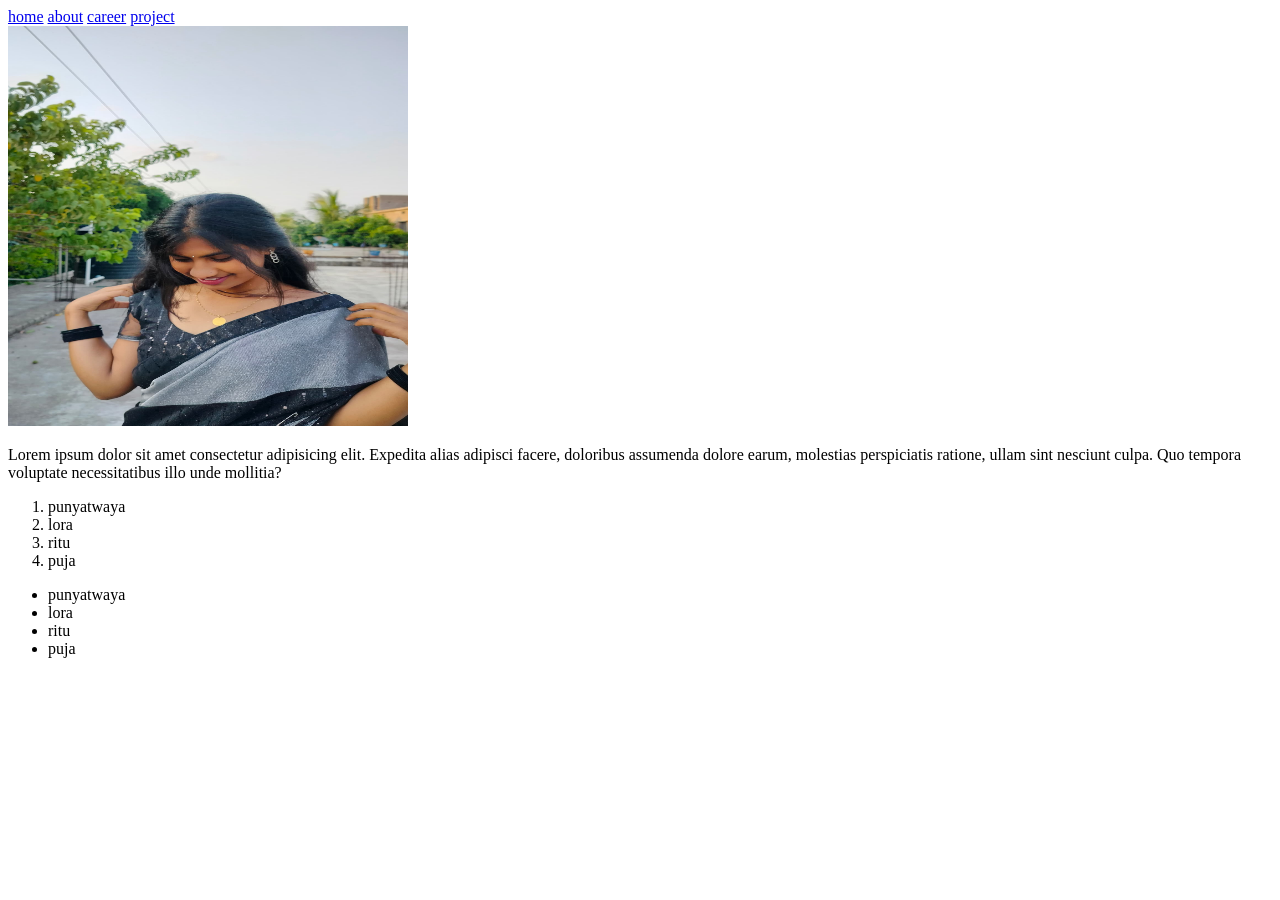
<file: index.html>
<!DOCTYPE html>
<html lang="en">
<head>
    <meta charset="UTF-8">
    <meta name="viewport" content="width=device-width, initial-scale=1.0">
    <title>My Portfolio</title>
</head>
<body>
    <div>
        <a href="#">home</a>
        <a href="./About.html" target="_blank">about</a>
        <a href="./carrer.html" target="_blank">career</a>
        <a href="./project.html" target="_blank">project</a>

    </div>
    <div>
        <img src="photo .jpg" alt="image" height="400px" width="400px">
        <p>Lorem ipsum dolor sit amet consectetur adipisicing elit. Expedita alias adipisci facere, doloribus assumenda dolore earum, molestias perspiciatis ratione, ullam sint nesciunt culpa. Quo tempora voluptate necessitatibus illo unde mollitia?</p>
    </div>
    <ol>
        <li>punyatwaya</li>
        <li>lora</li>
        <li>ritu</li>
        <li>puja</li>
    </ol>
    <ul>
       <li>punyatwaya</li>
        <li>lora</li>
        <li>ritu</li>
        <li>puja</li> 
    </ul>
   </body>
</html>
</file>
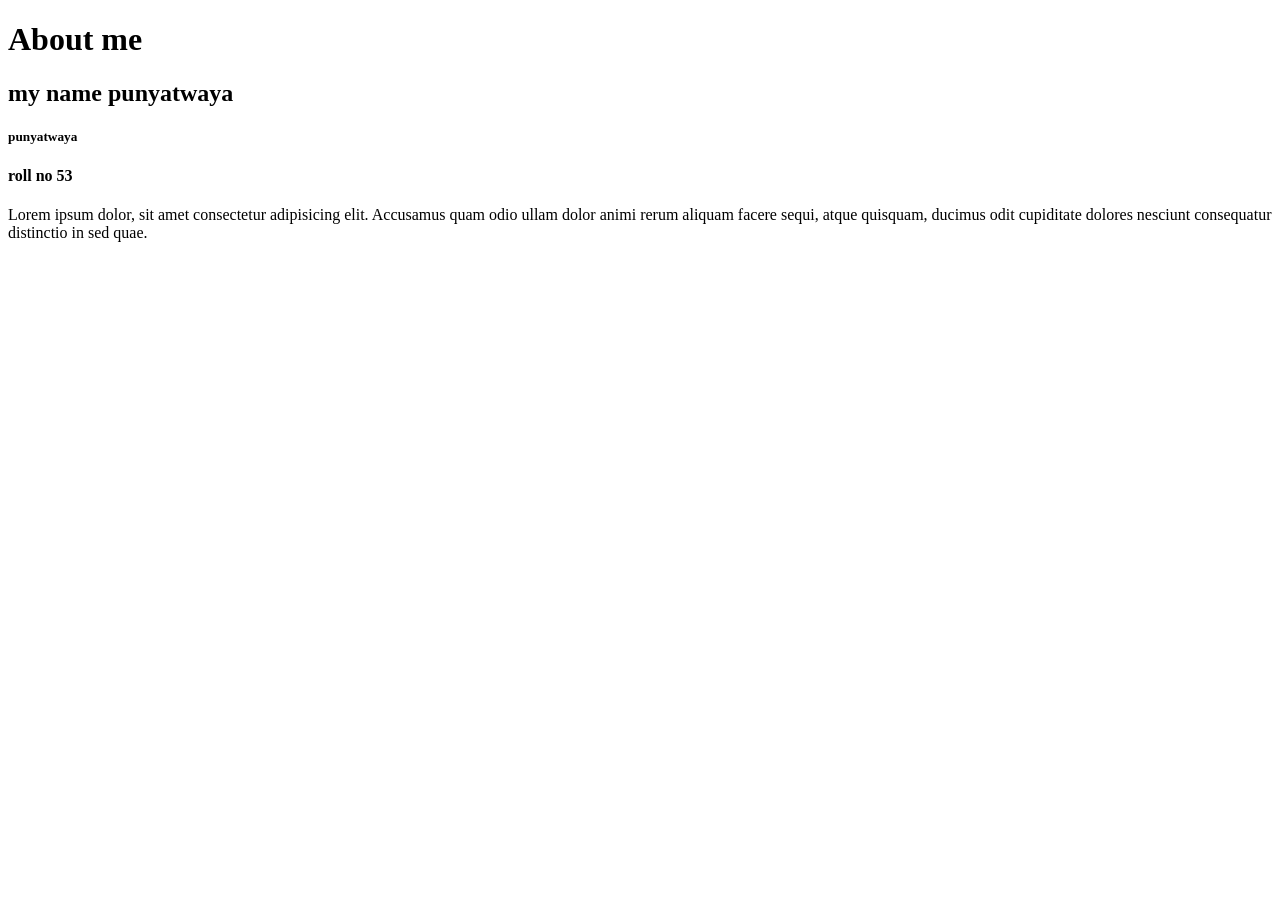
<file: About.html>
<!DOCTYPE html>
<html lang="en">
<head>
    <meta charset="UTF-8">
    <meta name="viewport" content="width=device-width, initial-scale=1.0">
    <title>My name</title>
</head>
<body>
    <h1>About me</h1>
    <h2>my name punyatwaya</h2>
    <h5>punyatwaya</h5>
   <h4>roll no 53</h4>
    <p>Lorem ipsum dolor, sit amet consectetur adipisicing elit. Accusamus quam odio ullam dolor animi rerum aliquam facere sequi, atque quisquam, ducimus odit cupiditate dolores nesciunt consequatur distinctio in sed quae.</p>
</body>
</html>
</file>
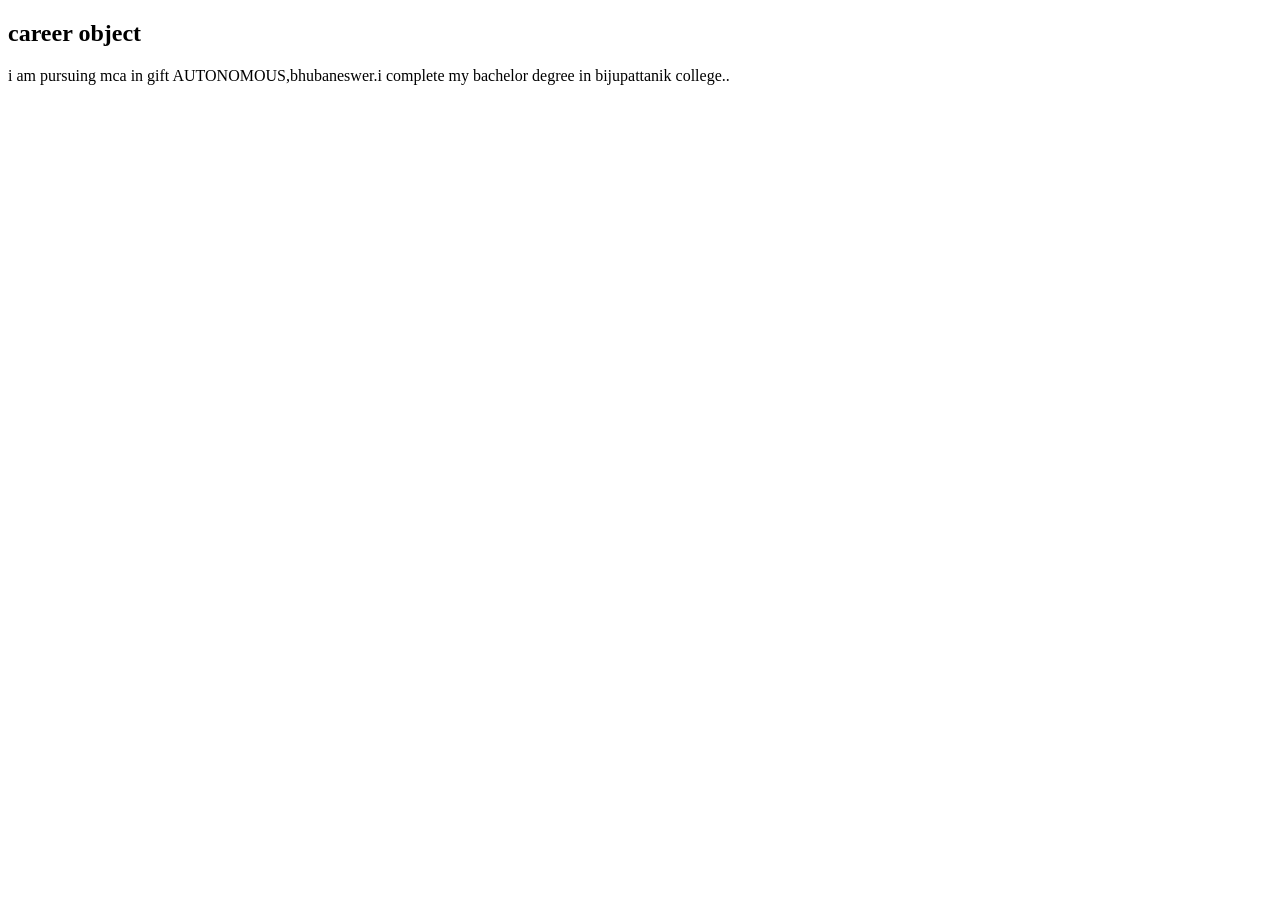
<file: carrer.html>
<!DOCTYPE html>
<html lang="en">
<head>
    <meta charset="UTF-8">
    <meta name="viewport" content="width=device-width, initial-scale=1.0">
    <title>Document</title>
</head>
<body>
    <section>
        <h2>career object</h2>
        <p>i am pursuing mca in gift AUTONOMOUS,bhubaneswer.i complete my bachelor degree in bijupattanik college..</p>
    </section>
</body>
</html>
</file>
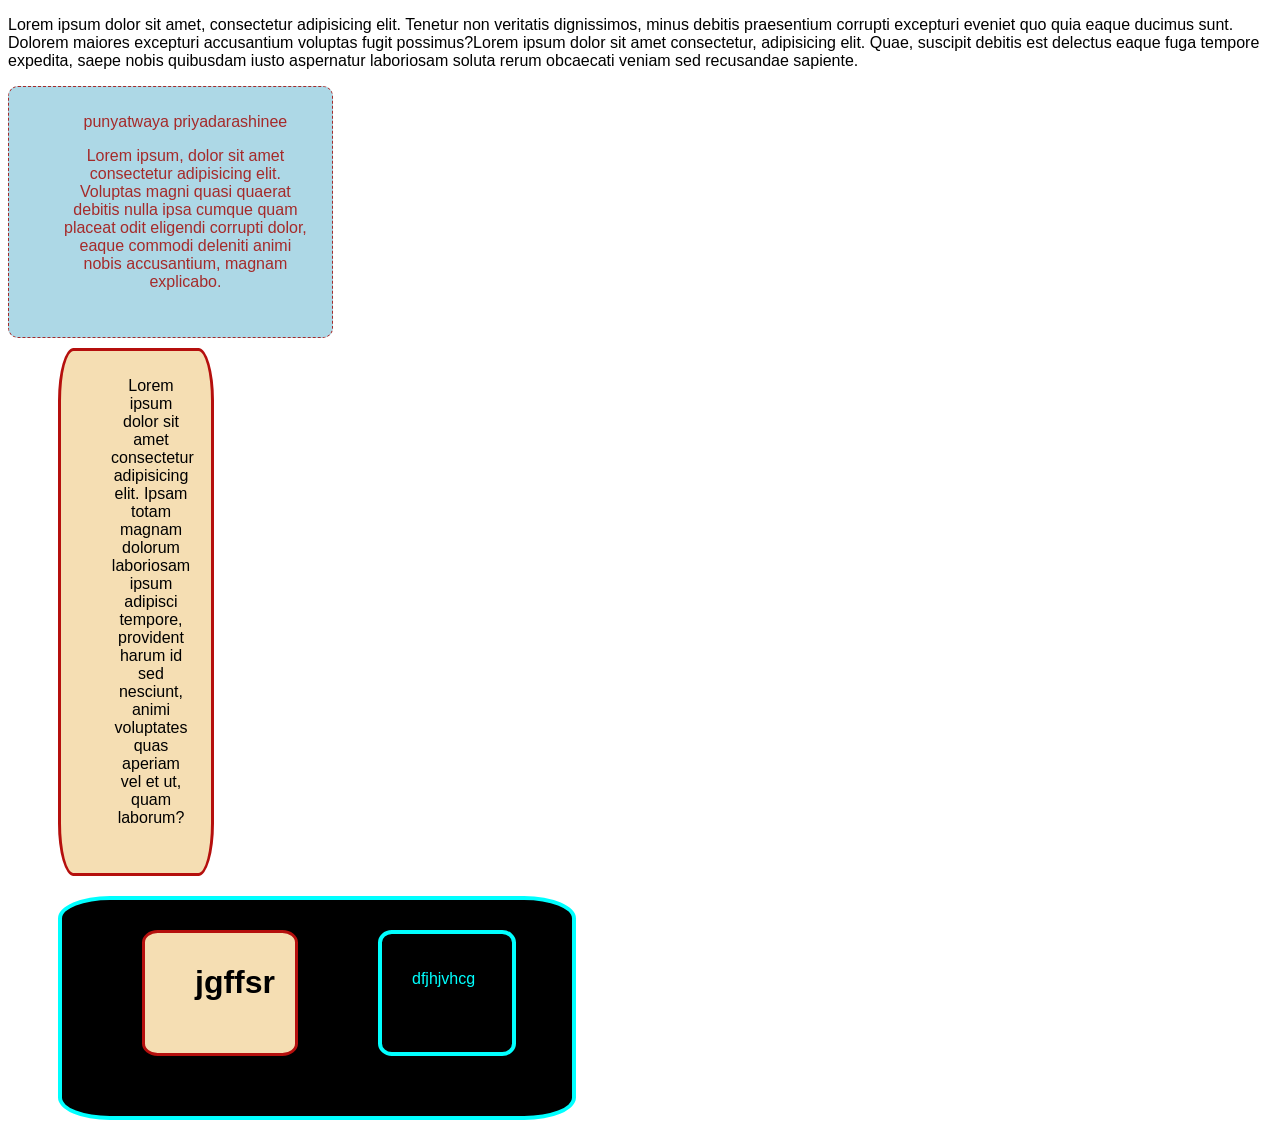
<file: font.html>
<!DOCTYPE html>
<html lang="en">

<head>
    <meta charset="UTF-8">
    <meta name="viewport" content="width=device-width, initial-scale=1.0">
    <title>Document</title>
    <link rel="stylesheet" href="font.css">
</head>

<body>
    <p>
        Lorem ipsum dolor sit amet, consectetur adipisicing elit. Tenetur non veritatis dignissimos, minus debitis
        praesentium corrupti excepturi eveniet quo quia eaque ducimus sunt. Dolorem maiores excepturi accusantium
        voluptas fugit possimus?Lorem ipsum dolor sit amet consectetur, adipisicing elit. Quae, suscipit debitis est
        delectus eaque fuga tempore expedita, saepe nobis quibusdam iusto aspernatur laboriosam soluta rerum obcaecati
        veniam sed recusandae sapiente.
    </p>
    <div>
        <p>punyatwaya priyadarashinee</p>
        <p>Lorem ipsum, dolor sit amet consectetur adipisicing elit. Voluptas magni quasi quaerat debitis nulla ipsa
            cumque quam placeat odit eligendi corrupti dolor, eaque commodi deleniti animi nobis accusantium, magnam
            explicabo.
        </p>
    </div>
    <div class="class">

        <p>Lorem ipsum dolor sit amet consectetur adipisicing elit. Ipsam totam magnam dolorum laboriosam ipsum adipisci
            tempore, provident harum id sed nesciunt, animi voluptates quas aperiam vel et ut, quam laborum?</p>
    </div>


    <div class="cont">

        <div class="class">

            <h1>jgffsr</h1>
        </div>

        <div class="class1">

            <p>dfjhjvhcg</p>
        </div>
    </div>
</body>

</html>
</file>
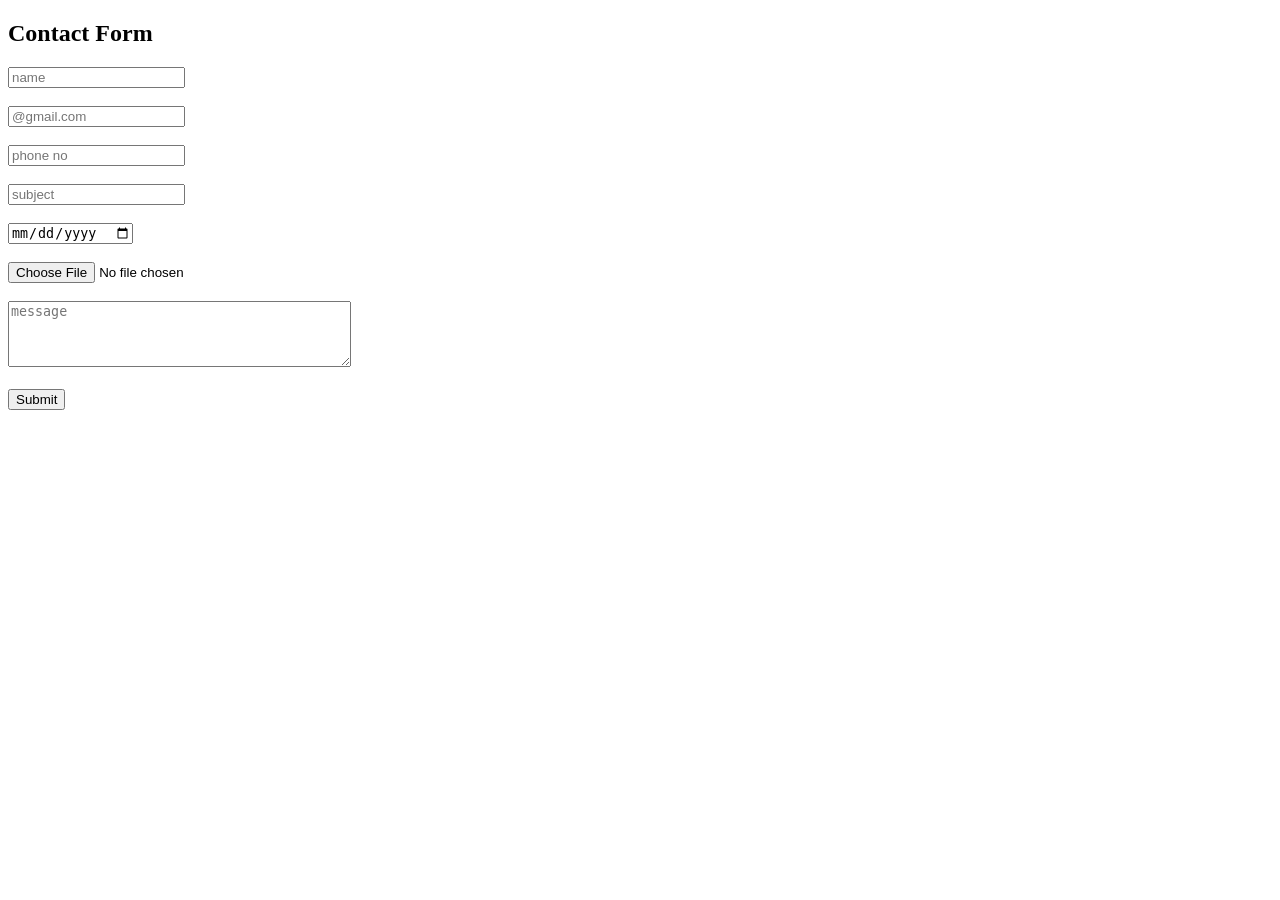
<file: form.html>
<!DOCTYPE html>
<html>
<head>
  <title>Contact Form</title>
</head>
<body>
  <h2>Contact Form</h2>
  <form action="#" method="post" enctype="multipart">
    
    
    
    <input type="text" id="name" name="name" placeholder="name"><br><br>
    <input type="email" id="email" name="email" placeholder="@gmail.com"><br><br>
    <input type="number" id="phone" name="phone" placeholder="phone no"><br><br>
    <input type="text" id="subject" name="subject" placeholder="subject"><br><br>

    
    <input type="date" id="date" name="date" placeholder="date"><br><br>
    <input type="file" id="image" name="image" accept="image/*"><br><br>
    
    <textarea id="message" name="message" rows="4" cols="40" placeholder="message"></textarea><br><br>

    <input type="submit" value="Submit">

  </form>
</body>
</html>
</file>
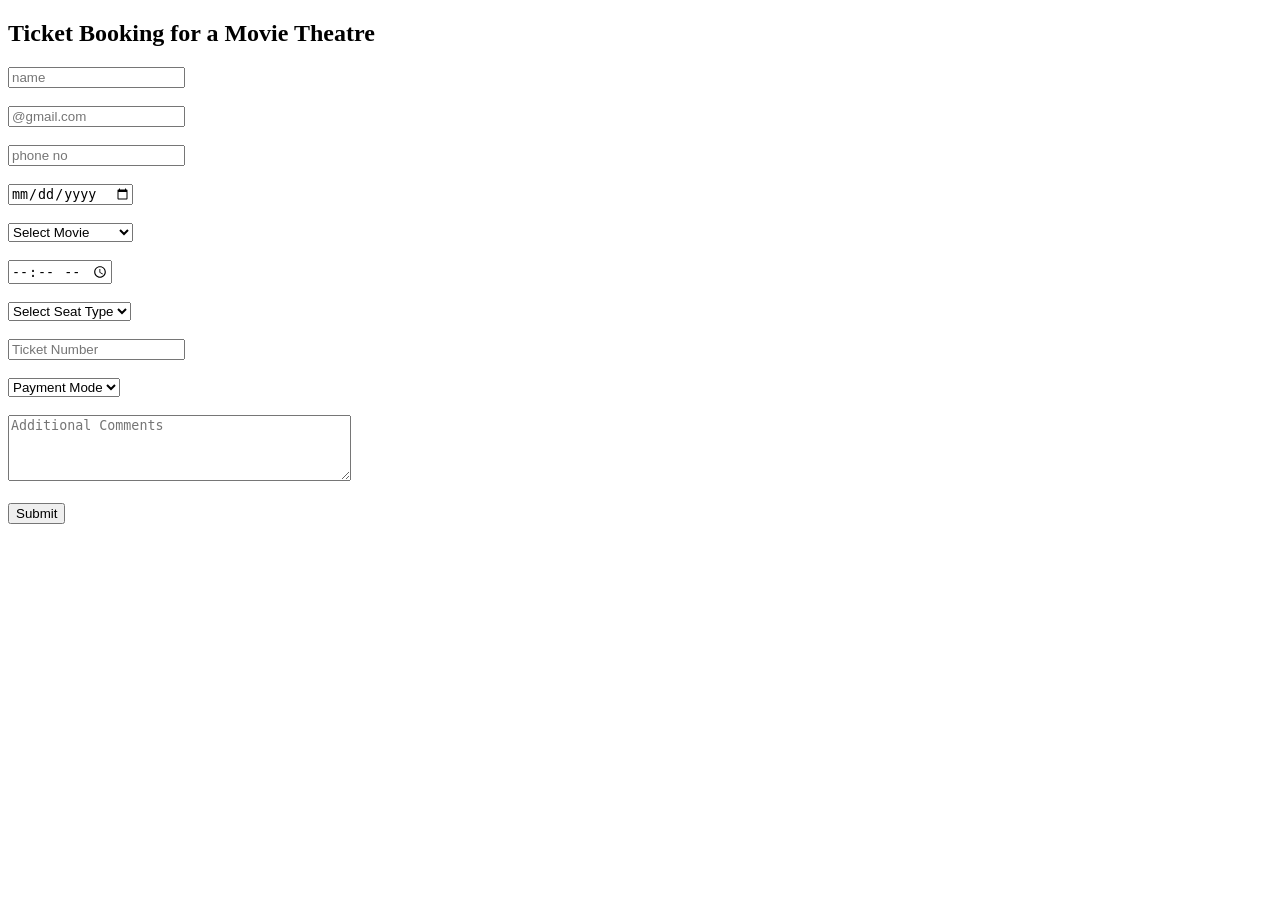
<file: form1.html>
<!DOCTYPE html>
<html lang="en">
<head>
    <meta charset="UTF-8">
    <meta name="viewport" content="width=device-width, initial-scale=1.0">
    <title>Document</title>
</head>
<body>
    <h2>Ticket Booking for a Movie Theatre</h2>
    <form action="#" method="post" enctype="multipart/form-data">
        <input type="text" id="name" name="name" placeholder="name"><br><br>
        <input type="email" id="email" name="email" placeholder="@gmail.com"><br><br>
        <input type="number" id="tel" name="tel" placeholder="phone no"><br><br>
        <input type="date" id="date" name="date" placeholder="date"><br><br>
        <select name="Movie" id="Movie">
            <option value="">Select Movie</option>
            <option value="Movie1">Housefull 5</option>
            <option value="Movie2">Bhool Chuk Maaf</option>
            <option value="Movie3">Thug Life</option>
            <option value="Movie4">Raid 2</option>
        </select><br><br>
        <input type="time" id="time" name="time" placeholder="time"><br><br>
        <!-- <select name="Timing" id="Timing">
            <option value="">Select Timing</option>
            <option value="10am">10.00AM</option>
            <option value="1PM">1.00PM</option>
            <option value="4PM">4.00PM</option>
             <option value="7PM">7.00PM</option>
        </select><br><br> -->
        <select name="Seat" id="Seat">
            <option value="">Select Seat Type</option>
            <option value="Regular">Regular</option>
            <option value="Premium">Premium</option>
            <option value="Vip">vip</option>
        </select><br><br>
        <input type="number" id="number" name="number" placeholder="Ticket Number"><br><br>
        <select name="Payment Mode" id="Payment Mode">
            <option value="">Payment Mode</option>
            <option value="Cash">cash</option>
            <option value="UPI">UPI</option>
            <option value="Card">Card</option>
        </select><br><br>
        <textarea name="message" id="message" placeholder="Additional Comments" rows="4" cols="40"></textarea><br><br>
        <input type="submit" placeholder="Submit">

    </form>
</body>
</html>
</file>
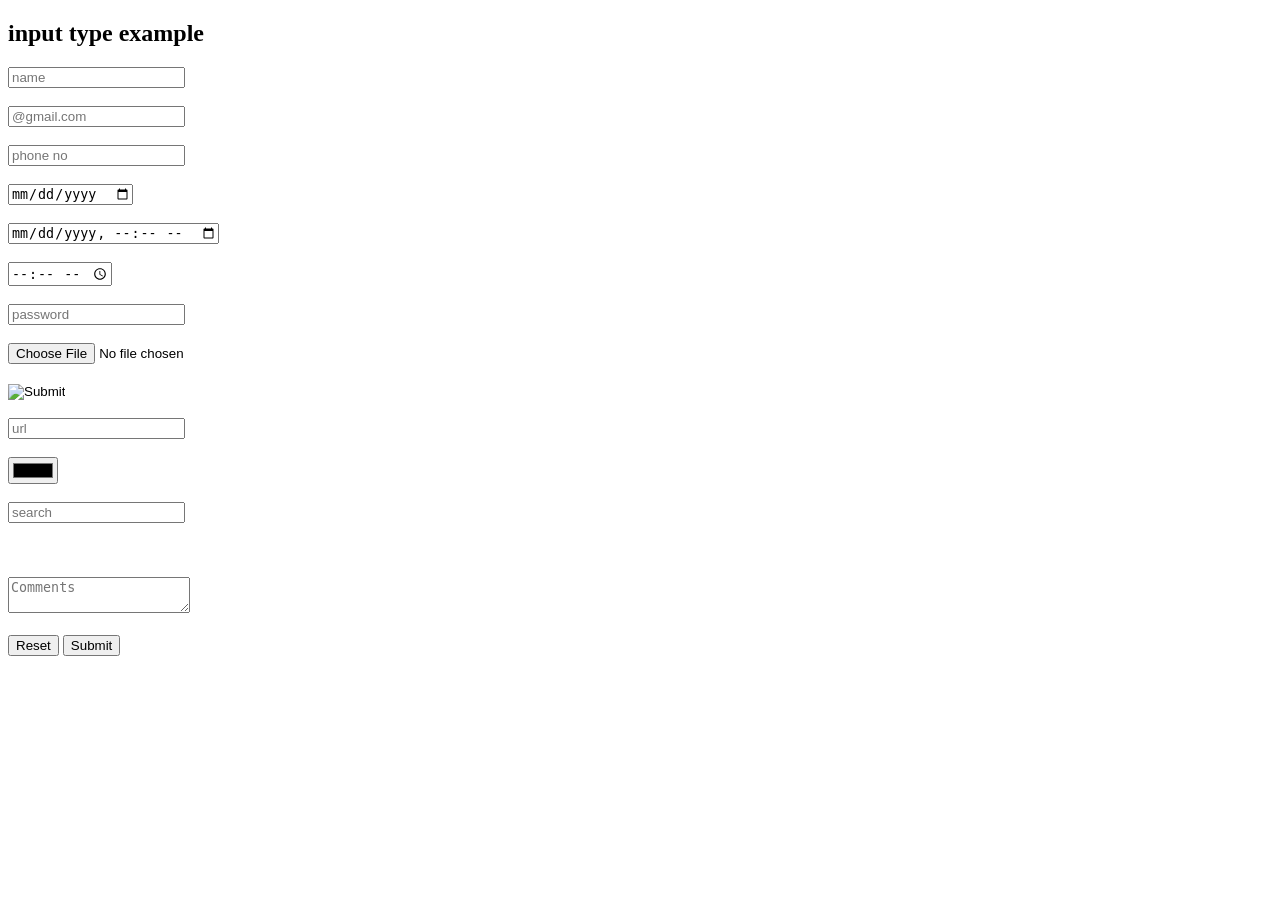
<file: form2.html>
<!DOCTYPE html>
<html lang="en">
<head>
    <meta charset="UTF-8">
    <meta name="viewport" content="width=device-width, initial-scale=1.0">
    <title>Document</title>
</head>
<body>
    <h2>input type example</h2>
    <form action="#" method="post" enctype="multipart/form-data">
         <input type="text" id="name" name="name" placeholder="name"><br><br>
        <input type="email" id="email" name="email" placeholder="@gmail.com"><br><br>
        <input type="number" id="number" name="number" placeholder="phone no"><br><br>
        <input type="date" id="date" name="date"><br><br>
        <input type="datetime-local" name="datetime-local" name="datetime-local"><br><br>
        <input type="time" id="Time" name="Time"><br><br>
        <input type="password" id="password" name="password" placeholder="password"><br><br>
        <input type="file" id="file" name="file" placeholder="file"><br><br>
        <input type="image" id="image" name="image" placeholder="image"><br><br>
        <input type="url" id="url" name="url" placeholder="url"><br><br>
        <input type="color" id="color" name="color" placeholder="color"><br><br>
        <input type="search" id="search" name="search" placeholder="search"><br><br>
        <input type="hidden" id="hidden" name="hidden" placeholder="hidden"><br><br>
        <textarea name="Comments" id="Comments" placeholder="Comments"></textarea><br><br>
        <input type="reset" id="reset" name="reset" placeholder="reset">
        <input type="submit" id="submit" name="submit" placeholder="submit"><br><br>
        
        
         </form>
</body>
</html>
</file>
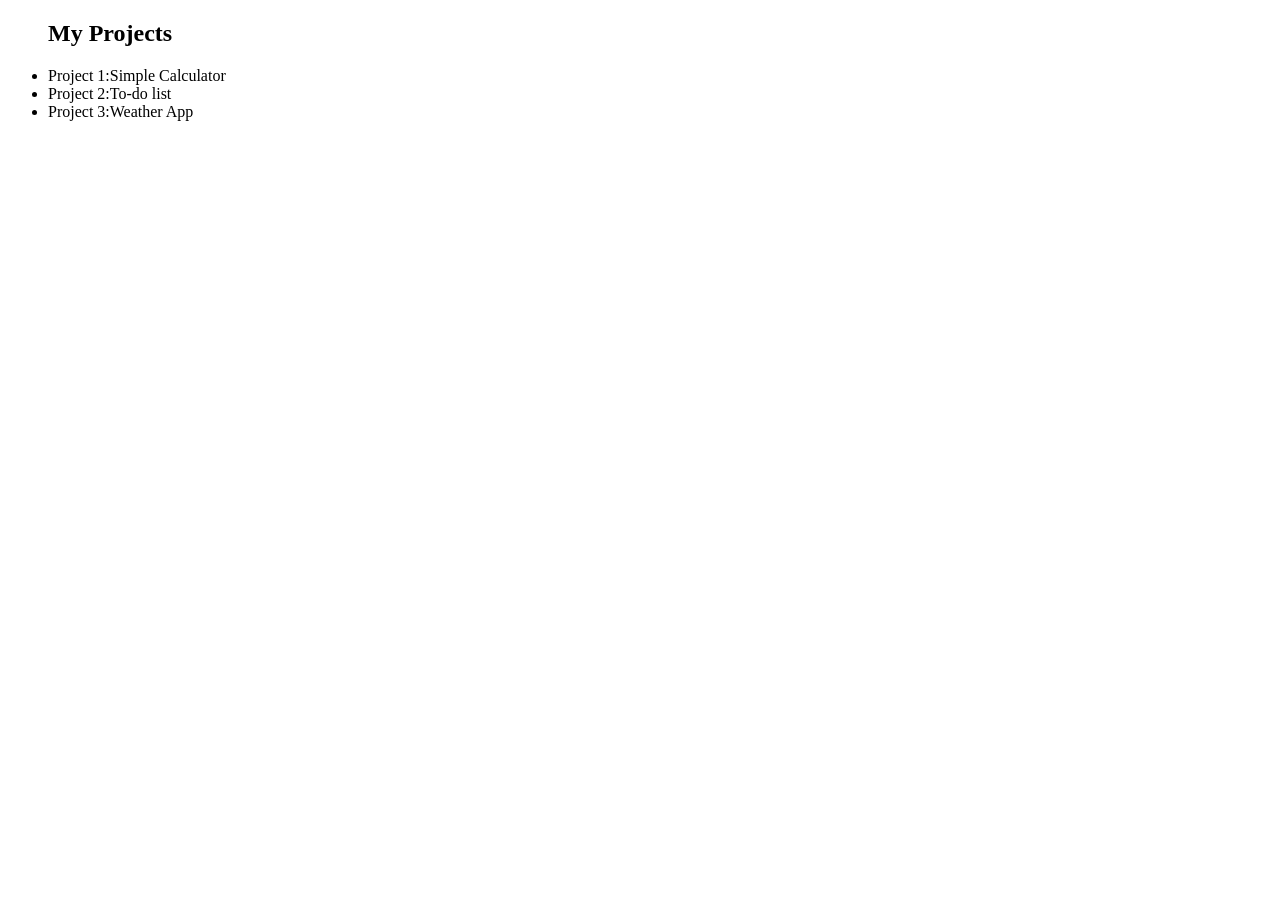
<file: project.html>
<!DOCTYPE html>
<html lang="en">
<head>
    <meta charset="UTF-8">
    <meta name="viewport" content="width=device-width, initial-scale=1.0">
    <title>Document</title>
</head>
<body>
    <section>
    <ul>
        <h2>My Projects</h2>
        <li>Project 1:Simple Calculator</li>
        <li>Project 2:To-do list</li>
        <li>Project 3:Weather App</li>
     <ul>
    </section>
</body>
</html>
</file>
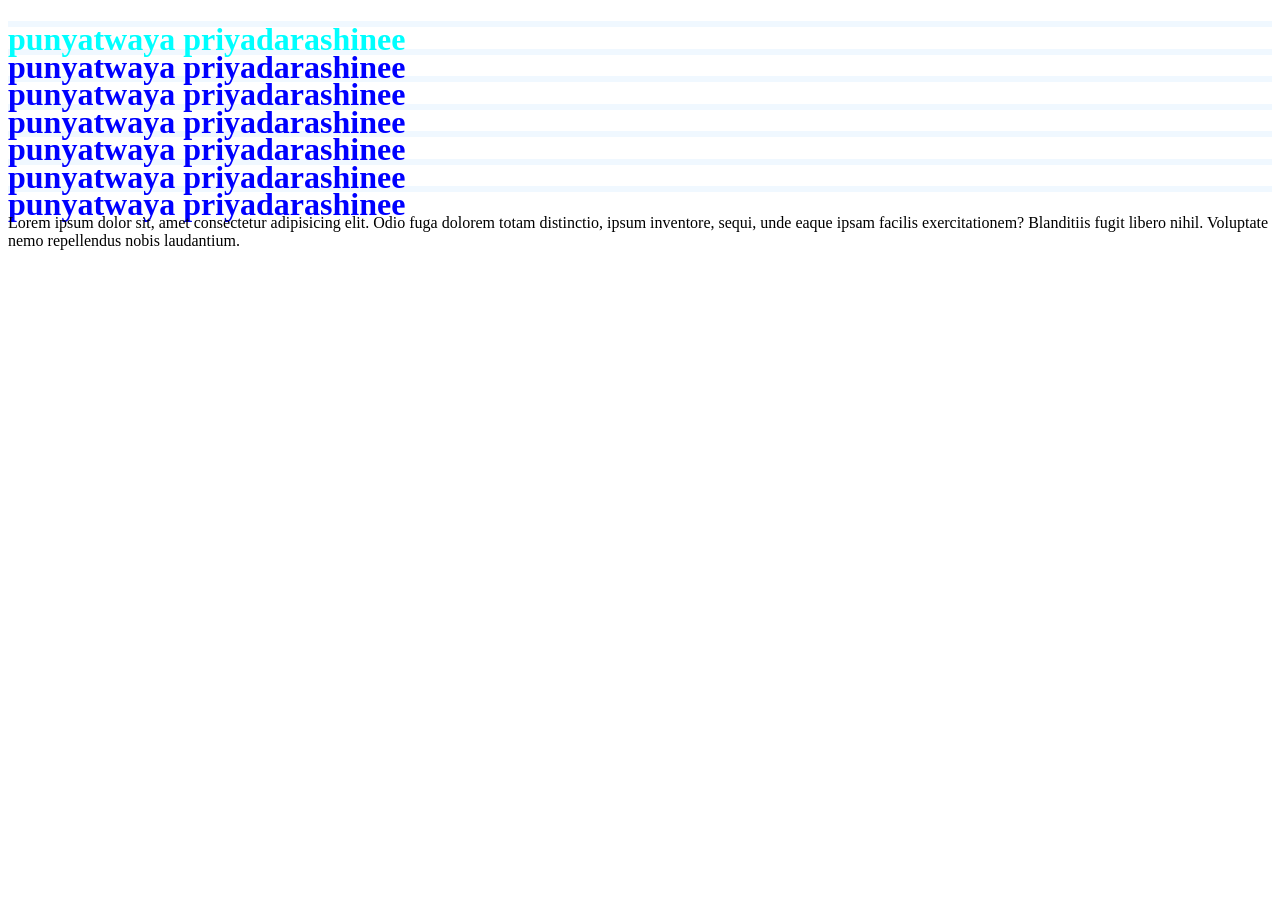
<file: project1.html>
<!DOCTYPE html>
<html lang="en">

<head>
    <meta charset="UTF-8">
    <meta name="viewport" content="width=device-width, initial-scale=1.0">
    <title>Document</title>
    <link rel="stylesheet" href="index.css">
    <style>

    </style>
</head>

<body>
    <h1 class="heading" id="heading1" style="color: aqua;">punyatwaya priyadarashinee</h1>
    <h1 class="heading" id="heading1" style="">punyatwaya priyadarashinee</h1>
    <h1 class="heading" id="heading1" style="">punyatwaya priyadarashinee</h1>

    <h1 class="heading" style="">punyatwaya priyadarashinee</h1>

    <h1 class="heading" style="">punyatwaya priyadarashinee</h1>

    <h1 class="heading" style="">punyatwaya priyadarashinee</h1>

    <h1 class="heading" style="">punyatwaya priyadarashinee</h1>
    <p>Lorem ipsum dolor sit, amet consectetur adipisicing elit. Odio fuga dolorem totam distinctio, ipsum inventore, sequi, unde eaque ipsam facilis exercitationem? Blanditiis fugit libero nihil. Voluptate nemo repellendus nobis laudantium.</p>

</body>

</html>
</file>
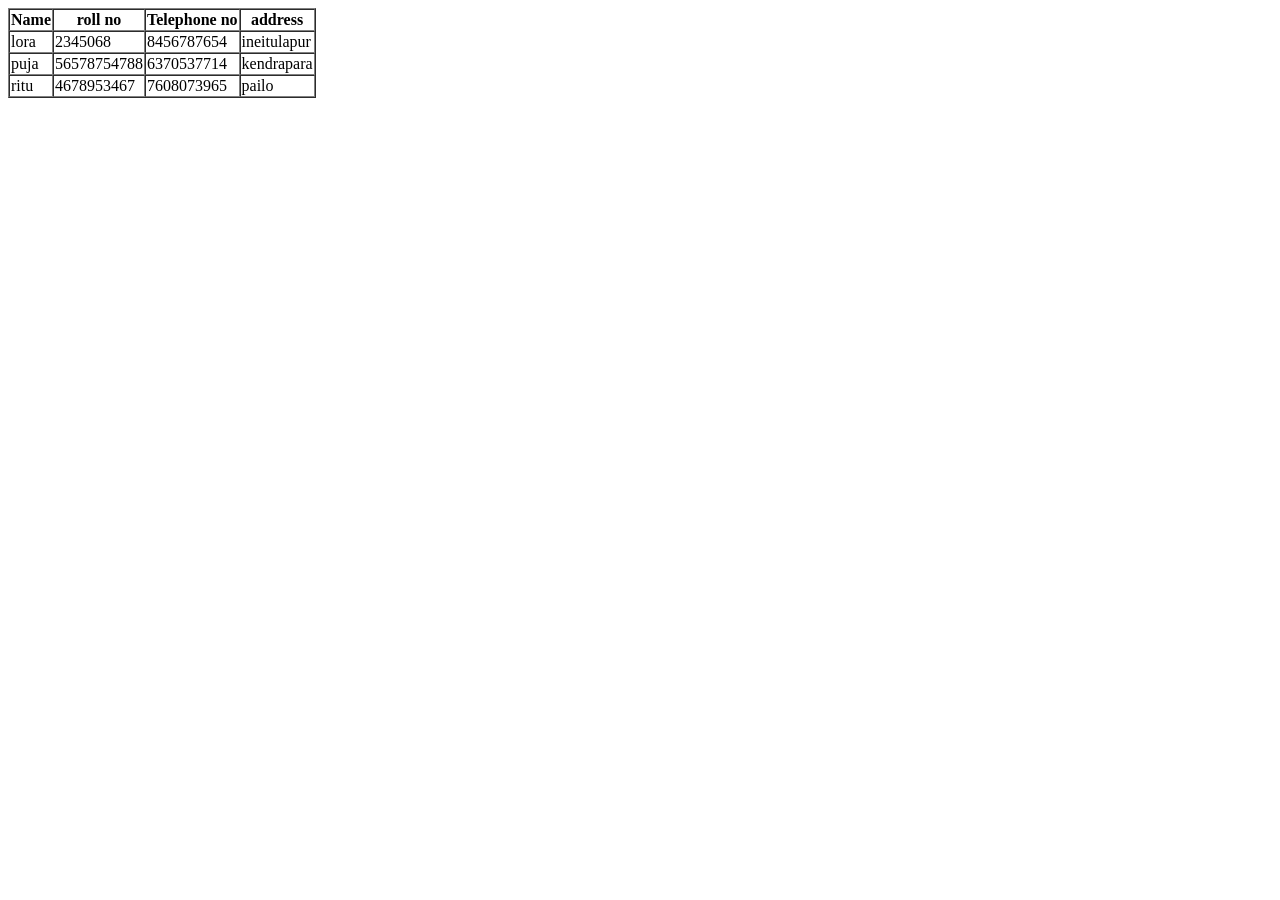
<file: table.html>
<!DOCTYPE html>
<html lang="en">
<head>
    <meta charset="UTF-8">
    <meta name="viewport" content="width=device-width, initial-scale=1.0">
    <title>student table</title>
</head>
<body>
    <table border="1" cellpandding="10" cellspacing="0" >
        <thead>
        <tr>
            <th>Name</th>
            <th>roll no</th>
            <th>Telephone no</th>
            <th>address</th>
            
        </tr>
        </thead>
        <tr>
            <td>lora</td>
            <td>2345068</td>
            <td>8456787654</td>
            <td>ineitulapur</td>
            
        </tr>
         <tr>
            <td>puja</td>
            <td>56578754788</td>
            <td>6370537714</td>
            <td>kendrapara</td>
            
        </tr>
         <tr>
            <td>ritu</td>
            <td>4678953467</td>
            <td>7608073965</td>
            <td>pailo</td>
        </tr> 
        
    </table>
</body>
</html>
</file>
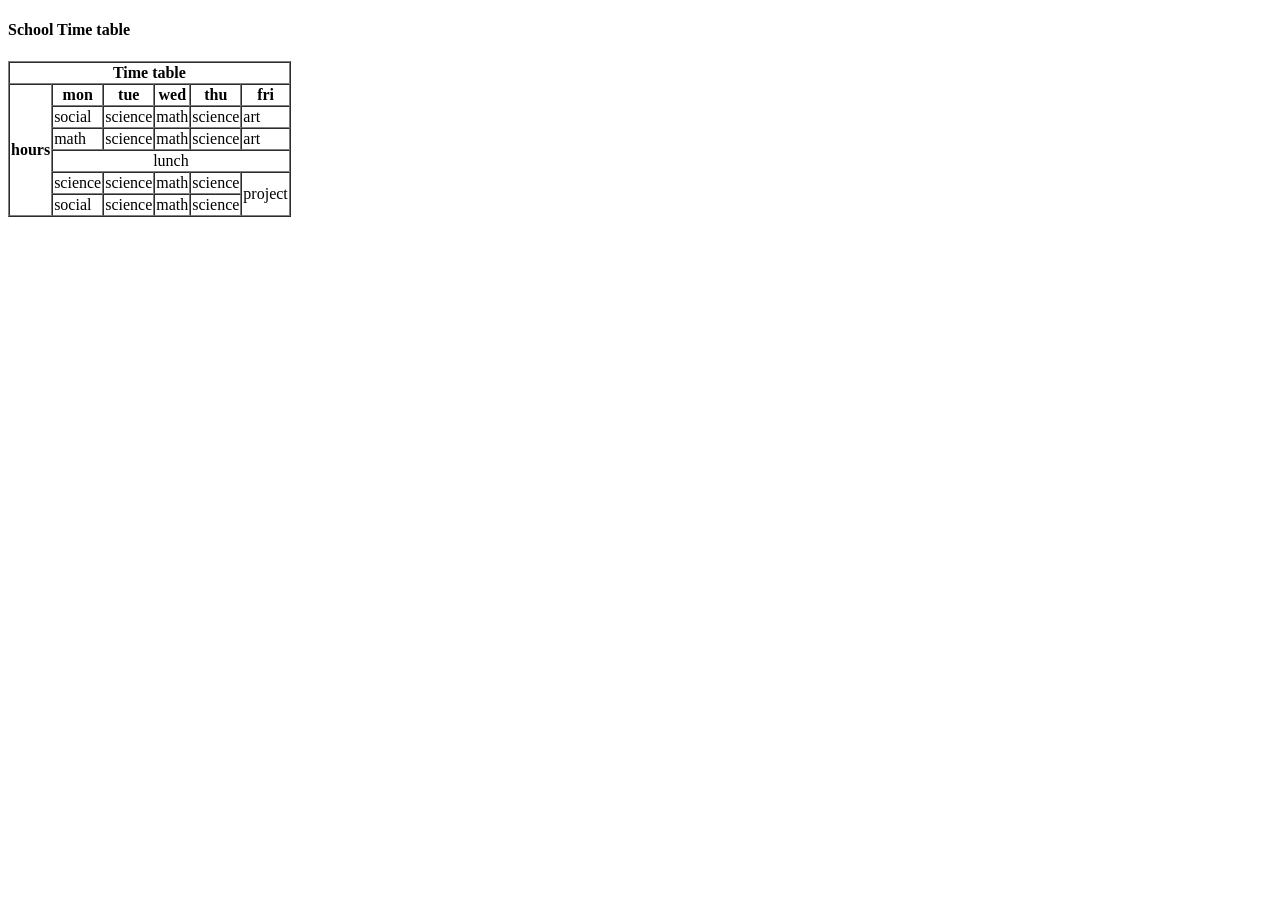
<file: table2.html>
<!DOCTYPE html>
<html lang="en">
<head>
    <meta charset="UTF-8">
    <meta name="viewport" content="width=device-width, initial-scale=1.0">
    <title>Document</title>
</head>
<body>
    <h4> School Time table</h4>
    <table  border="1" cellpandding="10" cellspacing="0" >
        
        <tr>
            <th colspan="6">Time table</th>
        </tr>
        
         <th rowspan="6">hours</th>
          <th>mon</th>
          <th>tue</th>
          <th>wed</th>
          <th>thu</th>
          <th>fri</th>
    
        <tr>
            <td>social</td>
            <td>science</td>
            <td>math</td>
            <td>science</td>
            <td>art</td>
            
        </tr>
         <tr>
            <td>math</td>
            <td>science</td>
            <td>math</td>
            <td>science</td>
            <td>art</td>
            
        </tr>
        <tr>

            <td colspan="5" align="center">lunch</td>
        </tr>
         <tr>
            <td>science</td>
            <td>science</td>
            <td>math</td>
            <td>science</td>
            <td rowspan="2">project</td>
            
        </tr>
         <tr>
            <td>social</td>
            <td>science</td>
            <td>math</td>
            <td>science</td>
            
            
        </tr>


    </table>
    
</body>
</html>
</file>
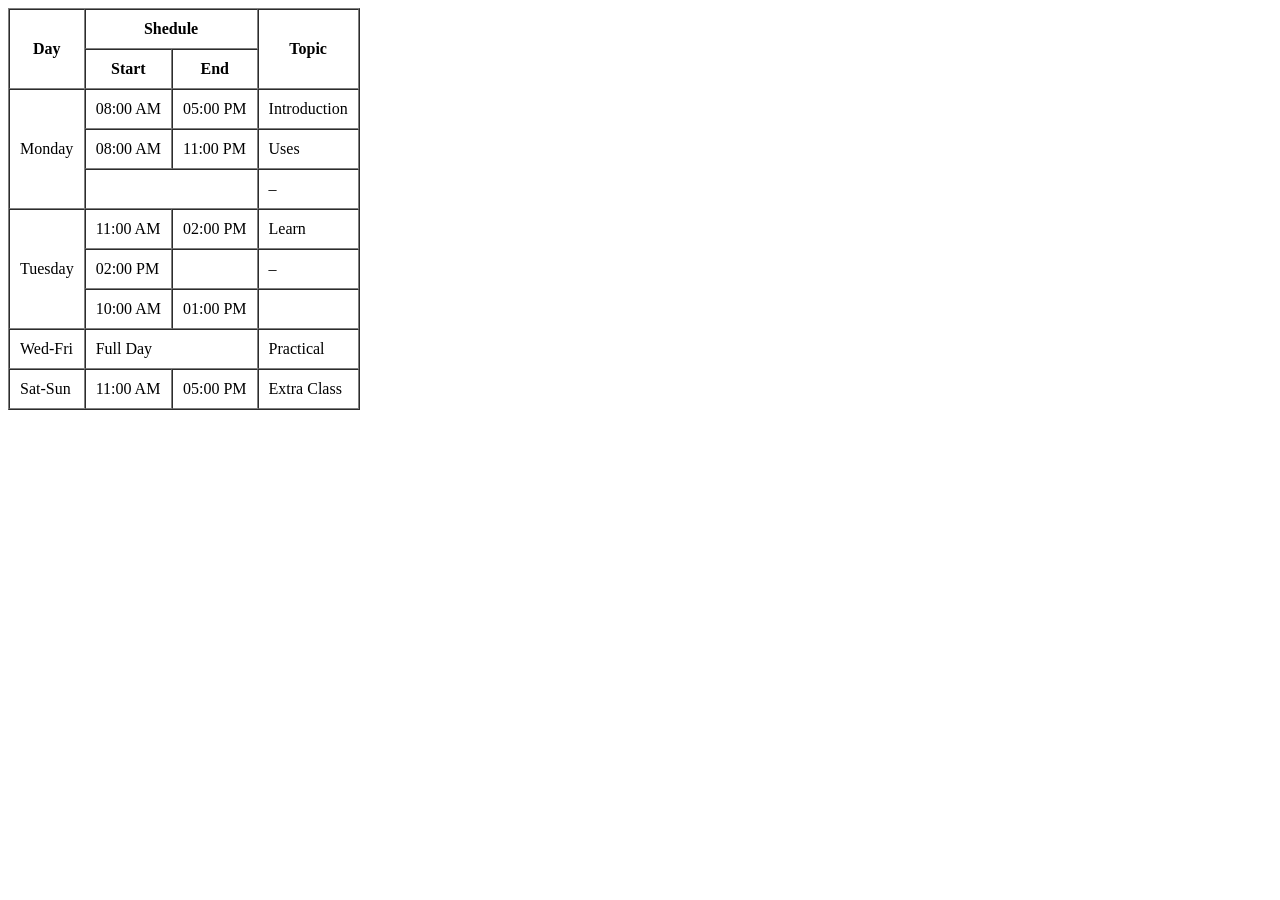
<file: table3.html>
<!DOCTYPE html>
<html>
<head>
    <title>Seminar Table</title>
</head>
<body>

    <table border="1" cellpadding="10" cellspacing="0">
        <thead>
            <tr>
                <th rowspan="2">Day</th>
                <th colspan="2">Shedule</th>
                <th rowspan="2">Topic</th>
            </tr>
            <tr>
                <th>Start</th>
                <th>End</th>
            </tr>
        </thead>
        <tbody>
            <tr>
                <td rowspan="3">Monday</td>
                <td>08:00 AM</td>
                <td>05:00 PM</td>
                <td>Introduction</td>
            </tr>
            <tr>
                <td>08:00 AM</td>
                <td>11:00 PM</td>
                <td>Uses</td>
            </tr>
            <tr>
                <td colspan="2"></td>
                <td>–</td>
            </tr>

        
            <tr>
                <td rowspan="3">Tuesday</td>
                <td>11:00 AM</td>
                <td>02:00 PM</td>
                <td>Learn</td>
            </tr>
            <tr>
                <td>02:00 PM</td>
                <td></td>
                <td>–</td>
            </tr>
            <tr>
                <td>10:00 AM</td>
                <td>01:00 PM</td>
                <td></td>
            </tr>

            <tr>
                <td>Wed-Fri</td>
                <td colspan="2">Full Day</td>
                <td>Practical</td>
            </tr>
            <tr>
                <td>Sat-Sun</td>
                <td>11:00 AM</td>
                <td>05:00 PM</td>
                <td>Extra Class</td>
            </tr>
        </tbody>
    </table>

</body>
</html>
</file>
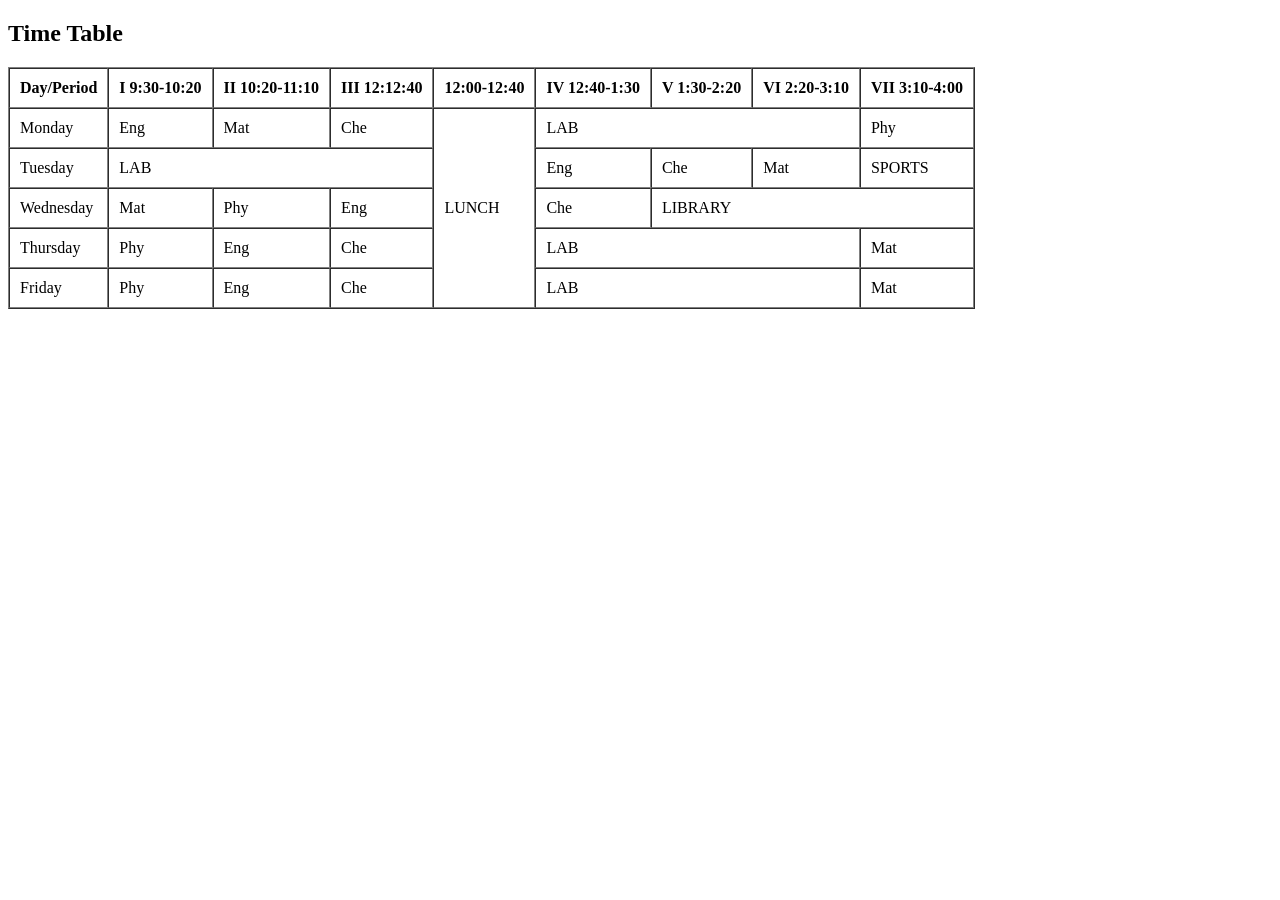
<file: table4.html>
<!DOCTYPE html>
<html lang="en">
<head>
    <meta charset="UTF-8">
    <meta name="viewport" content="width=device-width, initial-scale=1.0">
    <title>Document</title>
</head>
<body>
    <h2>Time Table</h2>
    <table border="1" cellpadding="10" cellspacing="0">
        <thead>
            <tr>
                <th>Day/Period</th>
                <th>I 9:30-10:20</th>
                <th>II 10:20-11:10</th>
                <th>III 12:12:40</th>
                <th>12:00-12:40</th>
                <th>IV 12:40-1:30</th>
                <th>V 1:30-2:20</th>
                <th>VI 2:20-3:10</th>
                <th>VII 3:10-4:00</th>
            </tr>
        </thead>
            <tr>
                <td>Monday</td>
                <td>Eng</td>
                <td>Mat</td>
                <Td>Che</Td>
                <td rowspan="5">LUNCH</td>
                <td colspan="3">LAB</td>
                <td>Phy</td>
            </tr>
            <tr>
                <td>Tuesday</td>
                <td colspan="3">LAB</td>
                <td>Eng</td>
                <td>Che</td>
                <td>Mat</td>
                <td>SPORTS</td>
            </tr>
            <tr>
                <td>Wednesday</td>
                <td>Mat</td>
                <td>Phy</td>
                <td>Eng</td>
                <td>Che</td>
                <td colspan="3">LIBRARY</td>
        
                
            </tr>
            <tr>
                <td>Thursday</td>
                <td>Phy</td>
                <td>Eng</td>
                <td>Che</td>
                <td colspan="3">LAB</td>
                <td>Mat</td>
            </tr>
            <tr>
                <td>Friday</td>
                <td>Phy</td>
                <td>Eng</td>
                <td>Che</td>
                <td colspan="3">LAB</td>
                <td>Mat</td>
            </tr>
    </table>
</body>
</html>
</file>
<file: font.css>
p{
    font-family: Arial, Helvetica, sans-serif;
  
}
div{
    background-color:lightblue;
    height: auto;
    width: 20%;
    border: 1px dashed;
    color: brown;
    border-radius: 10px;
    padding: 10px 20px 30px 50px;
    text-align: center;
    font-family: Arial, Helvetica, sans-serif;
     
}
 .class
        {
            background-color:wheat;
            height: auto;
            width: 80px;
            text-align: center;
            border: 3px solid rgb(181, 15, 13);
            border-radius: 10%;
            color:black;
            margin: 10px 30px 20px 50px ;
            padding: 20px 80px 60px 40px;

        }
.class1
        {
            background-color: black;
            height: auto;
            width: 20px;
            text-align: center;
            border:4px solid;
            border-radius: 10%;
            color: aqua;
            margin: 10px 30px 20px 50px;
            display: flex;
            padding: 20px 80px 40px 30px;
        

        }
.cont{
     background-color: black;
            height: auto;
            width: 400px;
            text-align: center;
            border:4px solid;
            border-radius: 10%;
            color: aqua;
            margin: 10px 30px 20px 50px;
            display: flex;
            padding: 20px 80px 40px 30px;
}
</file>
<file: index.css>
/* *{
    color: brown;
} */



h1{
    color: blue;
    background-color:pink ;
    height: 6px;
}
.heading{
    background-color: aliceblue;
    height: 20;
    math-depth: 40;
}
#heading1{
    ;
}
</file>
